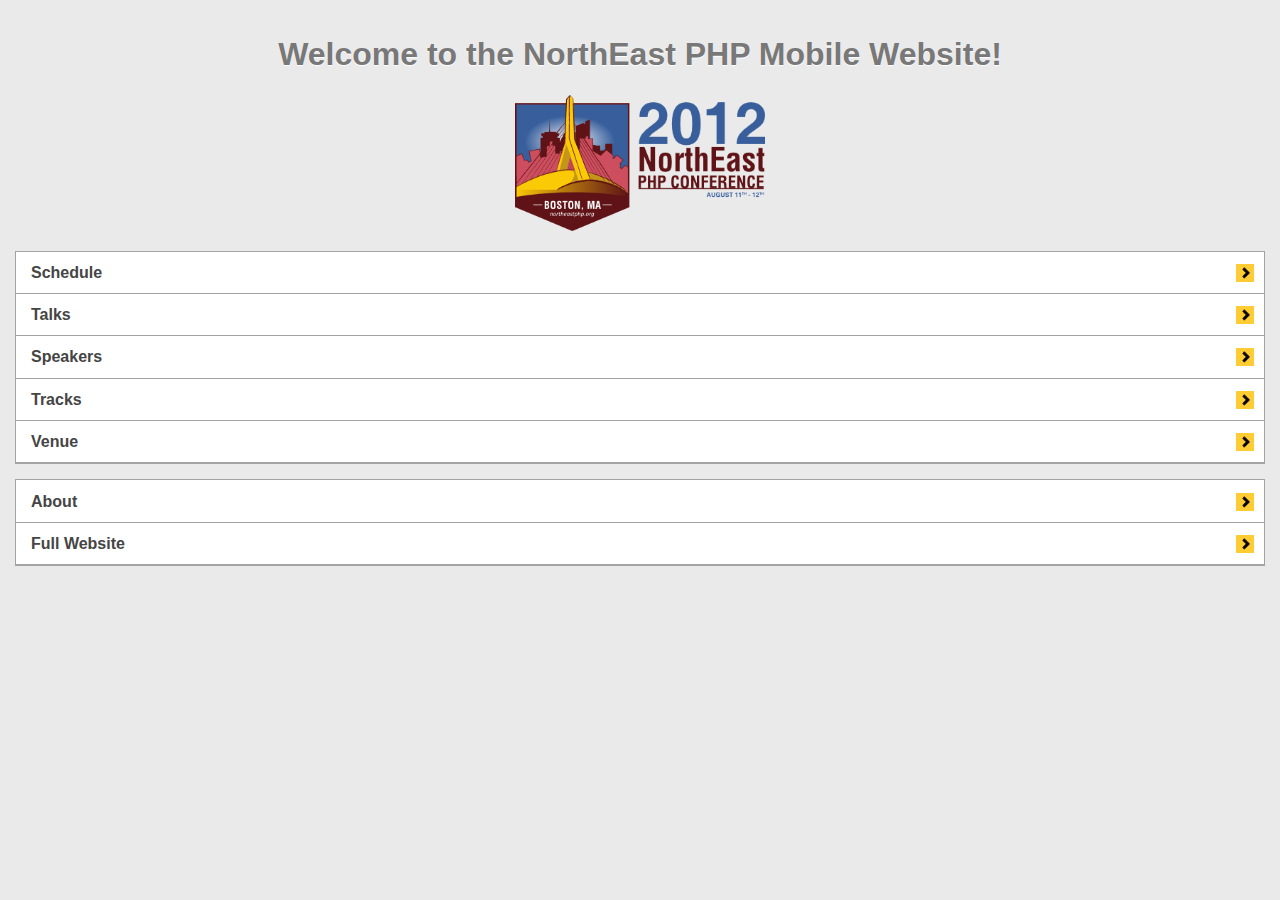
<file: index.html>
<!DOCTYPE html>
<html>
	<head>
		<title>NorthEast PHP Conference</title>

		<meta charset="UTF-8" />
		<meta name="viewport" content="width=device-width,initial-scale=1" />

		<link rel="stylesheet" href="resources/jquery/jquery-mobile/NorthEast_PHP-Conference-Mobile-Site-v1.min.css" />
		<link rel="stylesheet" href="resources/jquery/jquery-mobile/jquery.mobile.structure-1.1.1.min.css" />
		<link rel="stylesheet" href="style/stylesheets/css/main.css" />

		<script type="text/javascript" src="resources/jquery/jquery.min.js"></script>
		<script type="text/javascript" src="resources/jquery/jquery-mobile/jquery.mobile-1.1.1.min.js"></script>
		<script type="text/javascript" src="scripts/JavaScript/main.min.js"></script>
	</head>
	<body>
		<div data-role="page" data-title="NorthEast PHP Conference: Home" data-theme="a">
			<div data-role="content" style="text-align: center;">
				<h1>Welcome to the NorthEast PHP Mobile Website!</h1>
				<img src="style/images/NorthEast_PHP-logo.png" style="width: 100%; max-width: 250px;" />
				<ul data-mini="true" data-inset="true" data-role="listview">
					<li>
						<a href="schedule.html" data-ajax="false">Schedule</a>
					</li>
					<li>
						<a href="talks.html" data-ajax="false">Talks</a>
					</li>
					<li>
						<a href="speakers.html" data-ajax="false">Speakers</a>
					</li>
					<li>
						<a href="tracks.html" data-ajax="false">Tracks</a>
					</li>
					<li>
						<a href="venue.html" data-ajax="false">Venue</a>
					</li>
				</ul>
				<ul data-mini="true" data-inset="true" data-role="listview">
					<li>
						<a href="about.html" data-ajax="false">About</a>
					</li>
					<li>
						<a href="//northeastphp.org" data-ajax="false">Full Website</a>
					</li>
				</ul>
			</div>
		</div>
	</body>
</html>
</file>
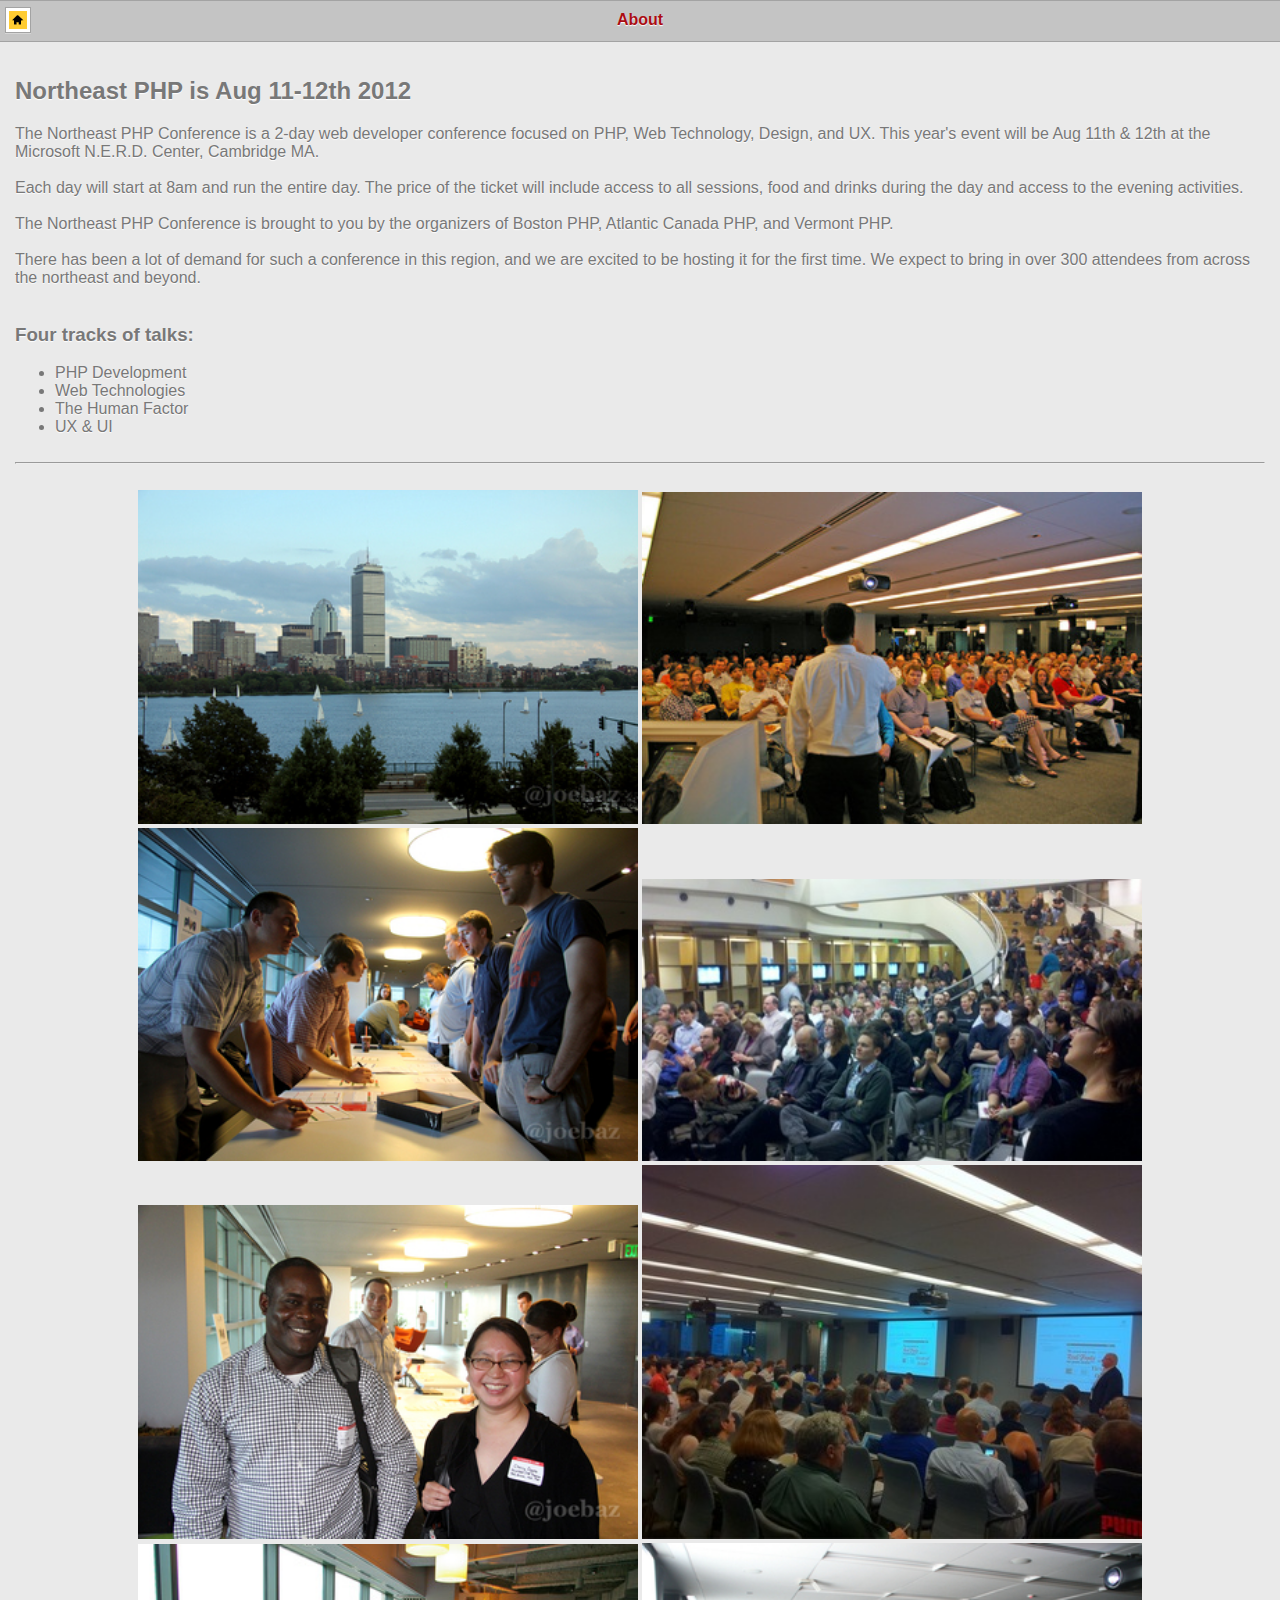
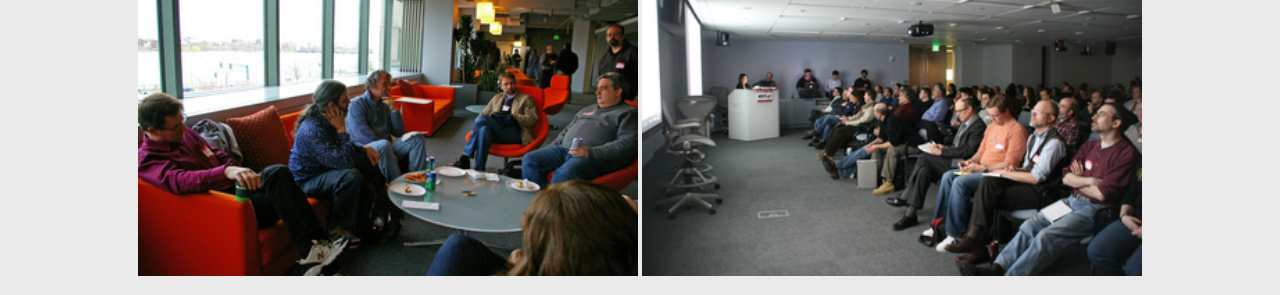
<file: about.html>
<!DOCTYPE html>
<html xmlns="http://www.w3.org/1999/html">
	<head>
		<title>NorthEast PHP Conference</title>

		<meta charset="UTF-8" />
		<meta name="viewport" content="width=device-width,initial-scale=1" />

		<link rel="stylesheet" href="resources/jquery/jquery-mobile/NorthEast_PHP-Conference-Mobile-Site-v1.min.css" />
		<link rel="stylesheet" href="resources/jquery/jquery-mobile/jquery.mobile.structure-1.1.1.min.css" />
		<link rel="stylesheet" href="style/stylesheets/css/main.css" />

		<script type="text/javascript" src="resources/jquery/jquery.min.js"></script>
		<script type="text/javascript" src="resources/jquery/jquery-mobile/jquery.mobile-1.1.1.min.js"></script>
		<script type="text/javascript" src="scripts/JavaScript/main.min.js"></script>
	</head>
	<body>
		<div data-role="page" data-title="NorthEast PHP Conference: About" data-theme="a">
			<div data-role="header" data-position="fixed">
				<a data-icon="home" data-iconpos="notext" data-corners="false" data-ajax="false" href="index.html">Home</a>
				<h1>About</h1>
			</div>
			<div data-role="content" id="about-jqm-page-content">
				<h2>Northeast PHP is Aug 11-12th 2012</h2>
				<p>The Northeast PHP Conference is a 2-day web developer conference focused on PHP, Web Technology, Design, and UX. This year's event will be Aug 11th &amp; 12th at the Microsoft N.E.R.D. Center, Cambridge MA.</p>
				<br />
				<p>Each day will start at 8am and run the entire day. The price of the ticket will include access to all sessions, food and drinks during the day and access to the evening activities.</p>
				<br />
				<p>The Northeast PHP Conference is brought to you by the organizers of Boston PHP, Atlantic Canada PHP, and Vermont PHP.</p>
				<br />
				<p>There has been a lot of demand for such a conference in this region, and we are excited to be hosting it for the first time. We expect to bring in over 300 attendees from across the northeast and beyond.</p>
				<br />
				<h3>Four tracks of talks:</h3>
				<ul>
					<li>PHP Development</li>
					<li>Web Technologies</li>
					<li>The Human Factor</li>
					<li>UX &amp; UI</li>
				</ul>
				<br />
				<hr />
				<br />
				<div id="about-images" style="text-align: center;">
					<img src="style/images/events/event_47367281.jpeg" alt="View from NERD Center." style="width: 100%; max-width: 500px;" />
					<img src="style/images/events/event_107374702.jpeg" alt="1st floor meeting space." style="width: 100%; max-width: 500px;" />
					<img src="style/images/events/event_47366741.jpeg" alt="Registration desk." style="width: 100%; max-width: 500px;" />
					<img src="style/images/events/event_115097422.jpeg" alt="10th floor meeting space." style="width: 100%; max-width: 500px;" />
					<img src="style/images/events/event_47368421.jpeg" alt="Job Fair attendees." style="width: 100%; max-width: 500px;" />
					<img src="style/images/events/event_39906661.jpeg" alt="1st floor meeting space." style="width: 100%; max-width: 500px;" />
					<img src="style/images/events/event_23033362.jpeg" alt="Lounge area." style="width: 100%; max-width: 500px;" />
					<img src="style/images/events/event_21649443.jpeg" alt="1st floor meeting space." style="width: 100%; max-width: 500px;" />
				</div>
			</div>
		</div>
	</body>
</html>
</file>
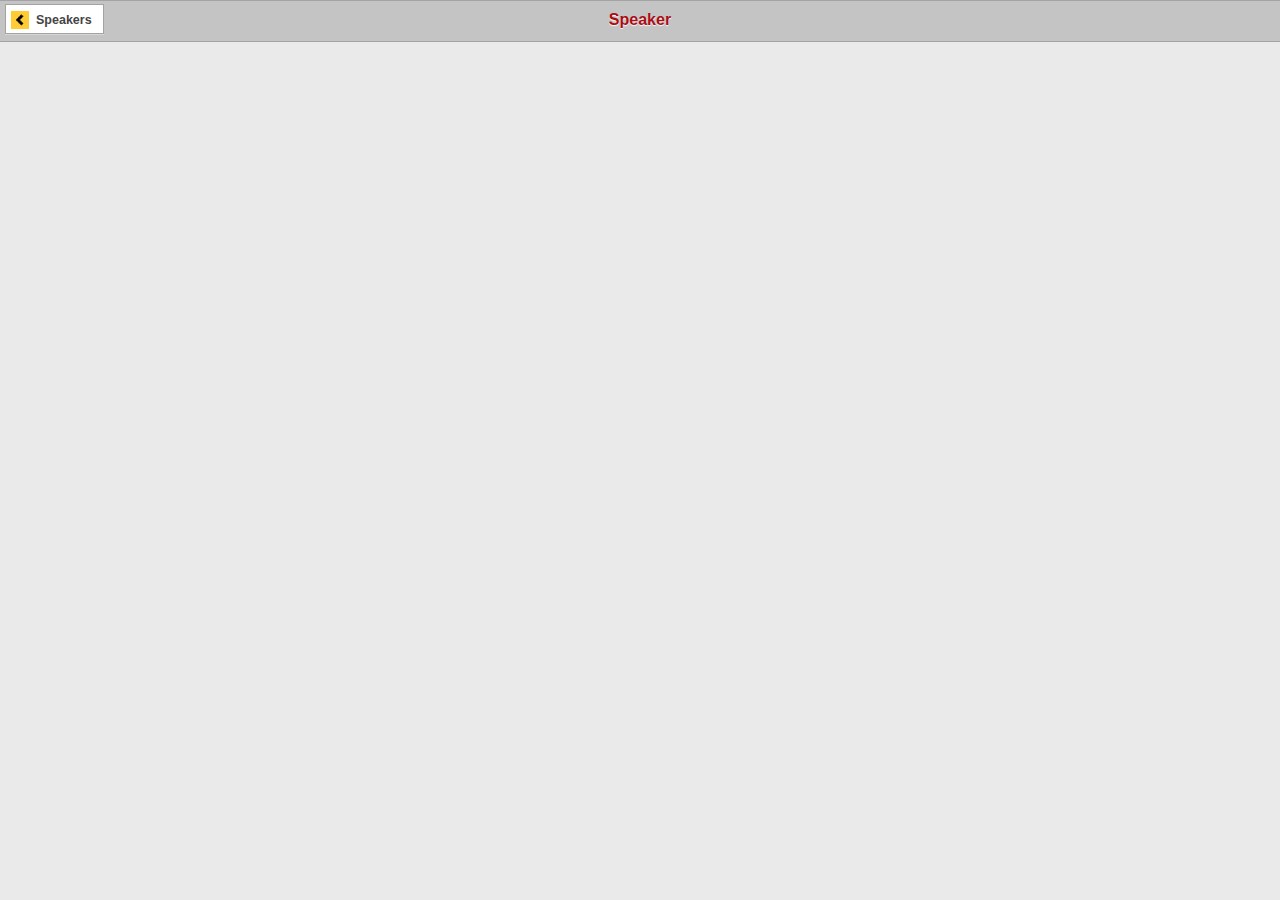
<file: speaker-details.html>
<!DOCTYPE html>
<html>
	<head>
		<title>NorthEast PHP Conference</title>

		<meta charset="UTF-8" />
		<meta name="viewport" content="width=device-width,initial-scale=1" />

		<link rel="stylesheet" href="resources/jquery/jquery-mobile/NorthEast_PHP-Conference-Mobile-Site-v1.min.css" />
		<link rel="stylesheet" href="resources/jquery/jquery-mobile/jquery.mobile.structure-1.1.1.min.css" />
		<link rel="stylesheet" href="style/stylesheets/css/main.css" />

		<script type="text/javascript" src="resources/jquery/jquery.min.js"></script>
		<script type="text/javascript" src="resources/jquery/jquery-mobile/jquery.mobile-1.1.1.min.js"></script>
		<script type="text/javascript" src="scripts/JavaScript/main.min.js"></script>
	</head>
	<body>
		<div data-role="page" data-title="NorthEast PHP Conference: Speaker Details" data-theme="a" id="speaker-details-jqm-page">
			<div data-role="header" data-position="fixed">
				<a data-icon="arrow-l" data-corners="false" data-ajax="false" href="speakers.html">Speakers</a>
				<h1>Speaker</h1>
			</div>
			<div data-role="content"></div>
		</div>
		<script type="text/javascript">
			$(document).on('pageinit', function () {
				API.setupSpeakerDetails();
			});
		</script>
	</body>
</html>
</file>
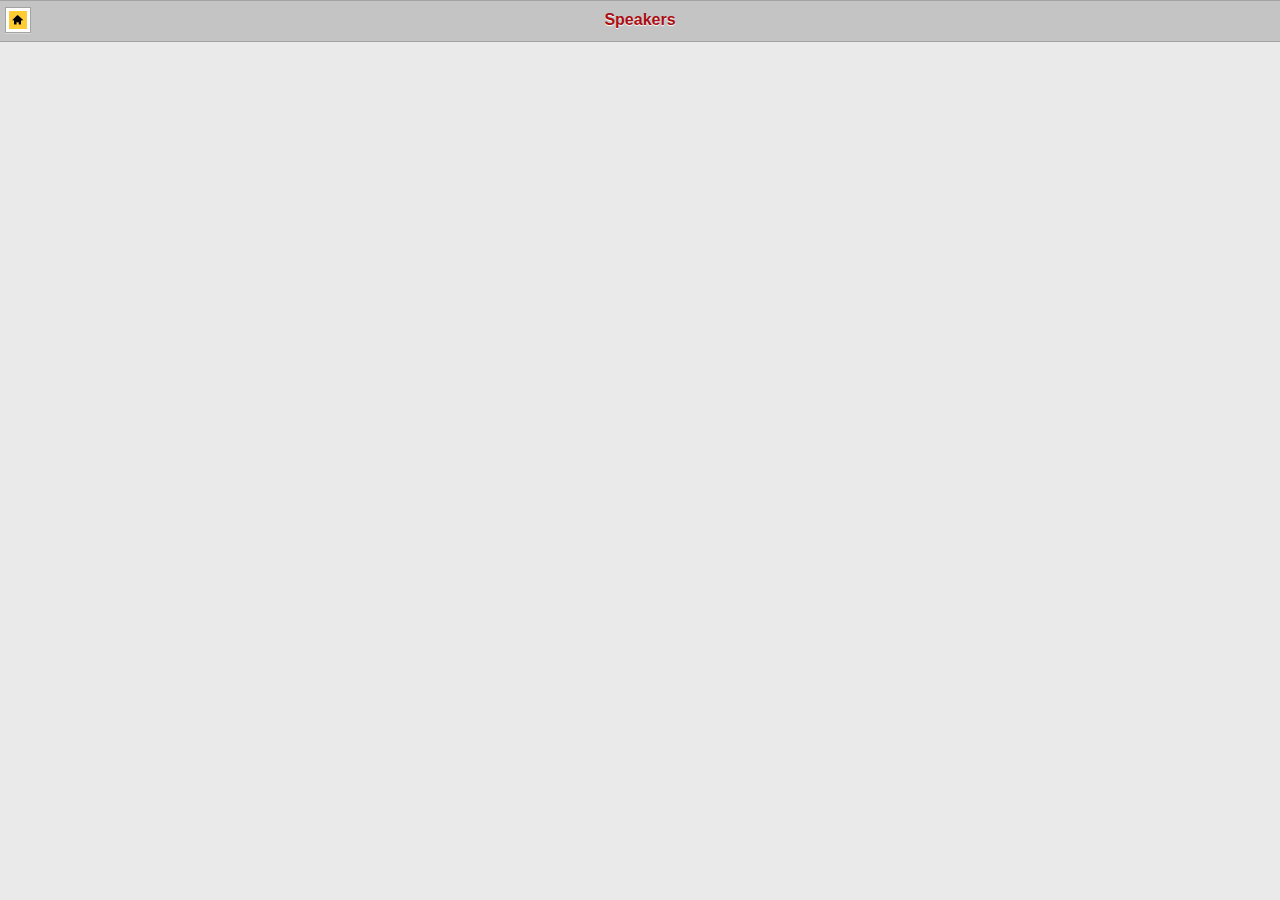
<file: speakers.html>
<!DOCTYPE html>
<html>
	<head>
		<title>NorthEast PHP Conference</title>

		<meta charset="UTF-8" />
		<meta name="viewport" content="width=device-width,initial-scale=1" />

		<link rel="stylesheet" href="resources/jquery/jquery-mobile/NorthEast_PHP-Conference-Mobile-Site-v1.min.css" />
		<link rel="stylesheet" href="resources/jquery/jquery-mobile/jquery.mobile.structure-1.1.1.min.css" />
		<link rel="stylesheet" href="style/stylesheets/css/main.css" />

		<script type="text/javascript" src="resources/jquery/jquery.min.js"></script>
		<script type="text/javascript" src="resources/jquery/jquery-mobile/jquery.mobile-1.1.1.min.js"></script>
		<script type="text/javascript" src="scripts/JavaScript/main.min.js"></script>
	</head>
	<body>
		<div data-role="page" data-title="NorthEast PHP Conference: Speakers" data-theme="a">
			<div data-role="header" data-position="fixed">
				<a data-icon="home" data-iconpos="notext" data-corners="false" data-ajax="false" href="index.html">Home</a>
				<h1>Speakers</h1>
			</div>
			<div data-role="content">
				<ul data-mini="true" data-inset="true" data-role="listview" id="speakers-list"></ul>
			</div>
		</div>
		<script type="text/javascript">
			$(document).on('pageinit', function () {
				API.setupSpeakers();
			});
		</script>
	</body>
</html>
</file>
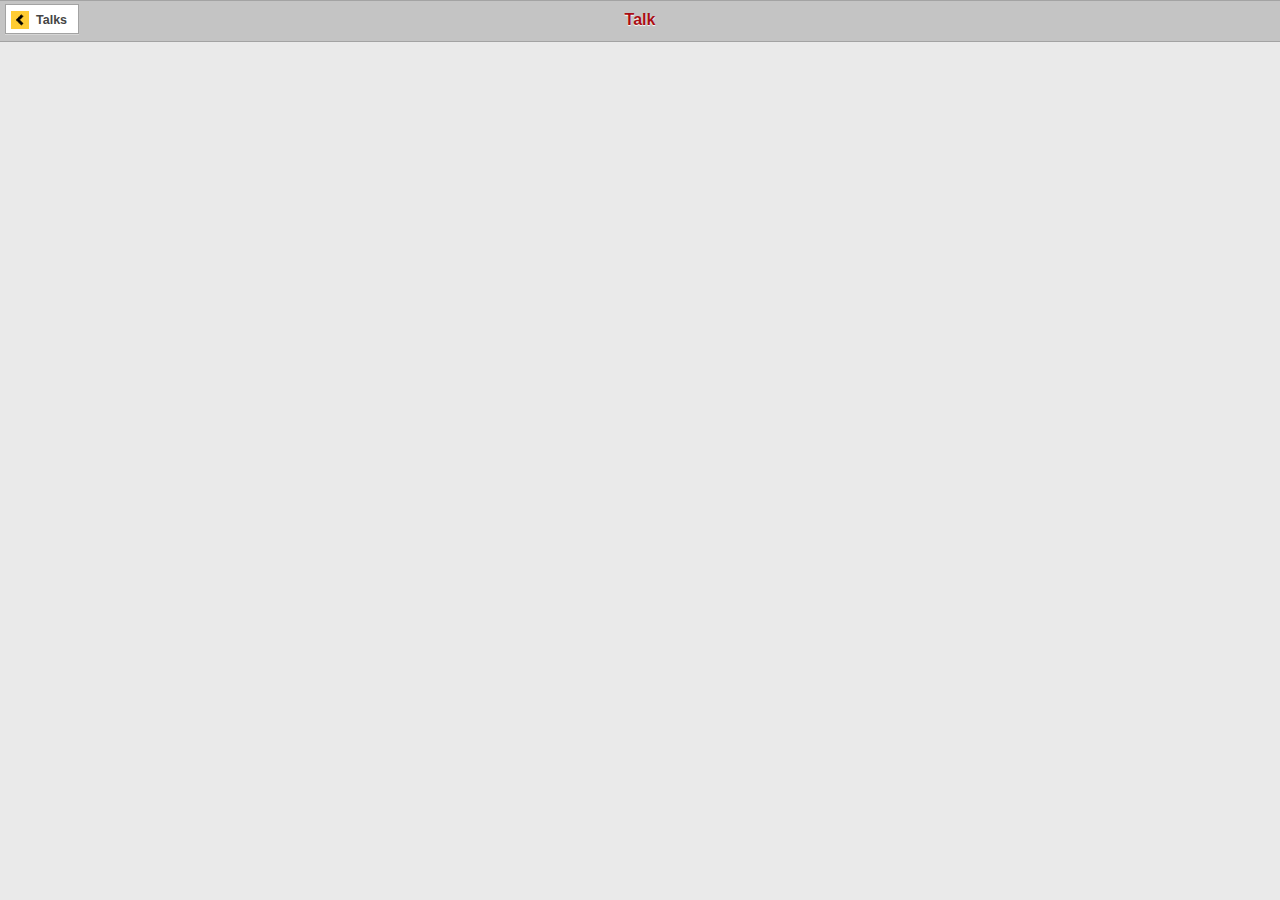
<file: talk-details.html>
<!DOCTYPE html>
<html>
	<head>
		<title>NorthEast PHP Conference</title>

		<meta charset="UTF-8" />
		<meta name="viewport" content="width=device-width,initial-scale=1" />

		<link rel="stylesheet" href="resources/jquery/jquery-mobile/NorthEast_PHP-Conference-Mobile-Site-v1.min.css" />
		<link rel="stylesheet" href="resources/jquery/jquery-mobile/jquery.mobile.structure-1.1.1.min.css" />
		<link rel="stylesheet" href="style/stylesheets/css/main.css" />

		<script type="text/javascript" src="resources/jquery/jquery.min.js"></script>
		<script type="text/javascript" src="resources/jquery/jquery-mobile/jquery.mobile-1.1.1.min.js"></script>
		<script type="text/javascript" src="resources/moment.min.js"></script>
		<script type="text/javascript" src="scripts/JavaScript/main.min.js"></script>
	</head>
	<body>
		<div data-role="page" data-title="NorthEast PHP Conference: Talk Details" data-theme="a" id="talk-details-jqm-page">
			<div data-role="header" data-position="fixed">
				<a data-icon="arrow-l" data-corners="false" data-ajax="false" href="talks.html">Talks</a>
				<h1>Talk</h1>
			</div>
			<div data-role="content"></div>
		</div>
		<script type="text/javascript">
			$(document).on('pageinit', function () {
				API.setupTalkDetails();
			});
		</script>
	</body>
</html>
</file>
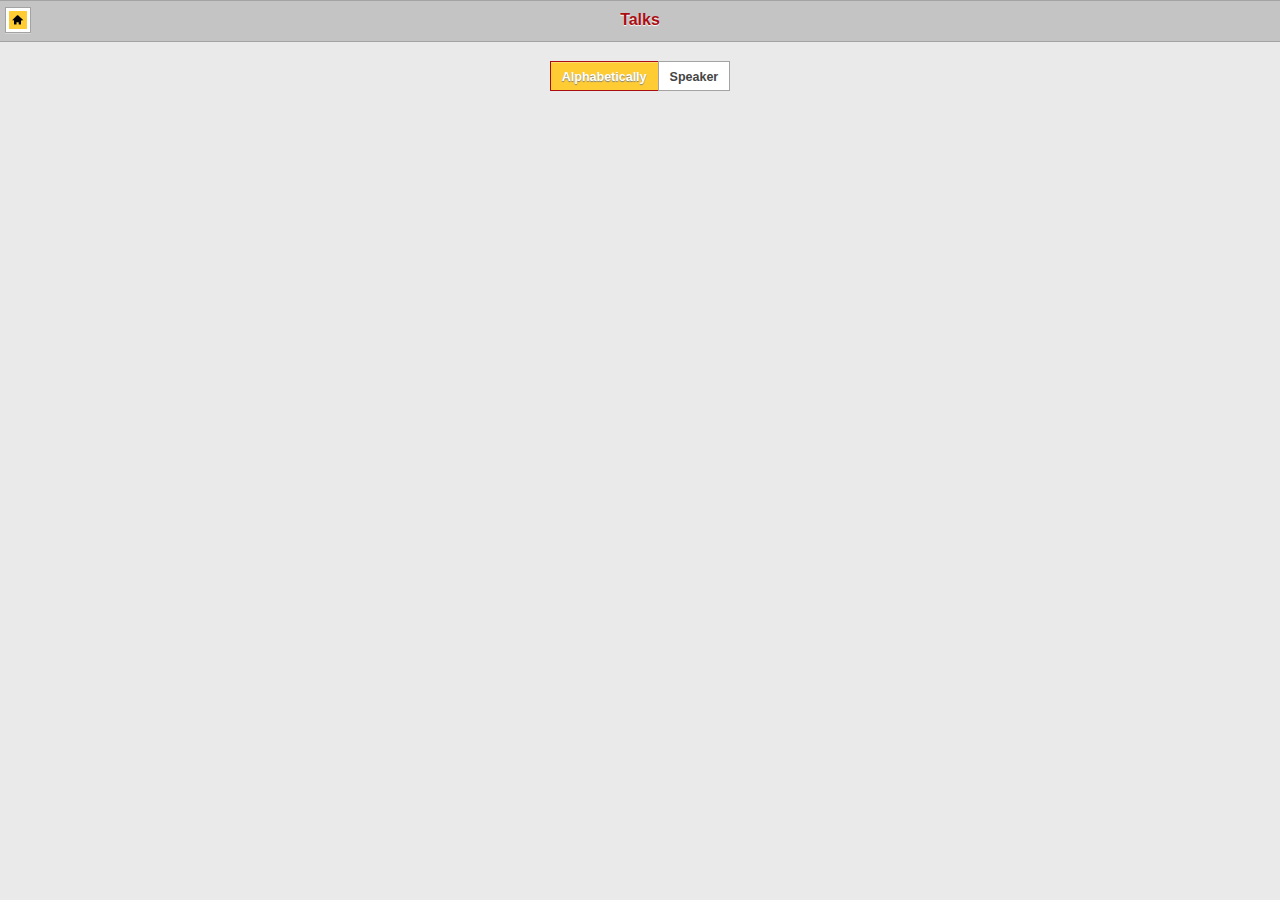
<file: talks.html>
<!DOCTYPE html>
<html>
	<head>
		<title>NorthEast PHP Conference</title>

		<meta charset="UTF-8" />
		<meta name="viewport" content="width=device-width,initial-scale=1" />

		<link rel="stylesheet" href="resources/jquery/jquery-mobile/NorthEast_PHP-Conference-Mobile-Site-v1.min.css" />
		<link rel="stylesheet" href="resources/jquery/jquery-mobile/jquery.mobile.structure-1.1.1.min.css" />
		<link rel="stylesheet" href="style/stylesheets/css/main.css" />

		<script type="text/javascript" src="resources/jquery/jquery.min.js"></script>
		<script type="text/javascript" src="resources/jquery/jquery-mobile/jquery.mobile-1.1.1.min.js"></script>
		<script type="text/javascript" src="scripts/JavaScript/main.min.js"></script>
	</head>
	<body>
		<div data-role="page" data-title="NorthEast PHP Conference: Talks" data-theme="a">
			<div data-role="header" data-position="fixed">
				<a data-icon="home" data-iconpos="notext" data-corners="false" data-ajax="false" href="index.html">Home</a>
				<h1>Talks</h1>
			</div>
			<div data-role="content">
				<div style="text-align: center;">
					<fieldset data-role="controlgroup" data-type="horizontal" data-mini="true" style="display: inline;">
						<input type="radio" name="sort-talks-list" id="sort-talks-list-alphabetically" value="a" checked />
						<label for="sort-talks-list-alphabetically">Alphabetically</label>
						<input type="radio" name="sort-talks-list" id="sort-talks-list-speaker" value="s" />
						<label for="sort-talks-list-speaker">Speaker</label>
					</fieldset>
				</div>
				<ul data-mini="true" data-inset="true" data-role="listview" id="talks-list"></ul>
			</div>
		</div>
		<script type="text/javascript">
			$(document).on('pageinit', function () {
				API.setupTalks();
			});
			$('input:radio[name="sort-talks-list"]').on('click', function () {
				API.setupTalks($(this).val());
			});
		</script>
	</body>
</html>
</file>
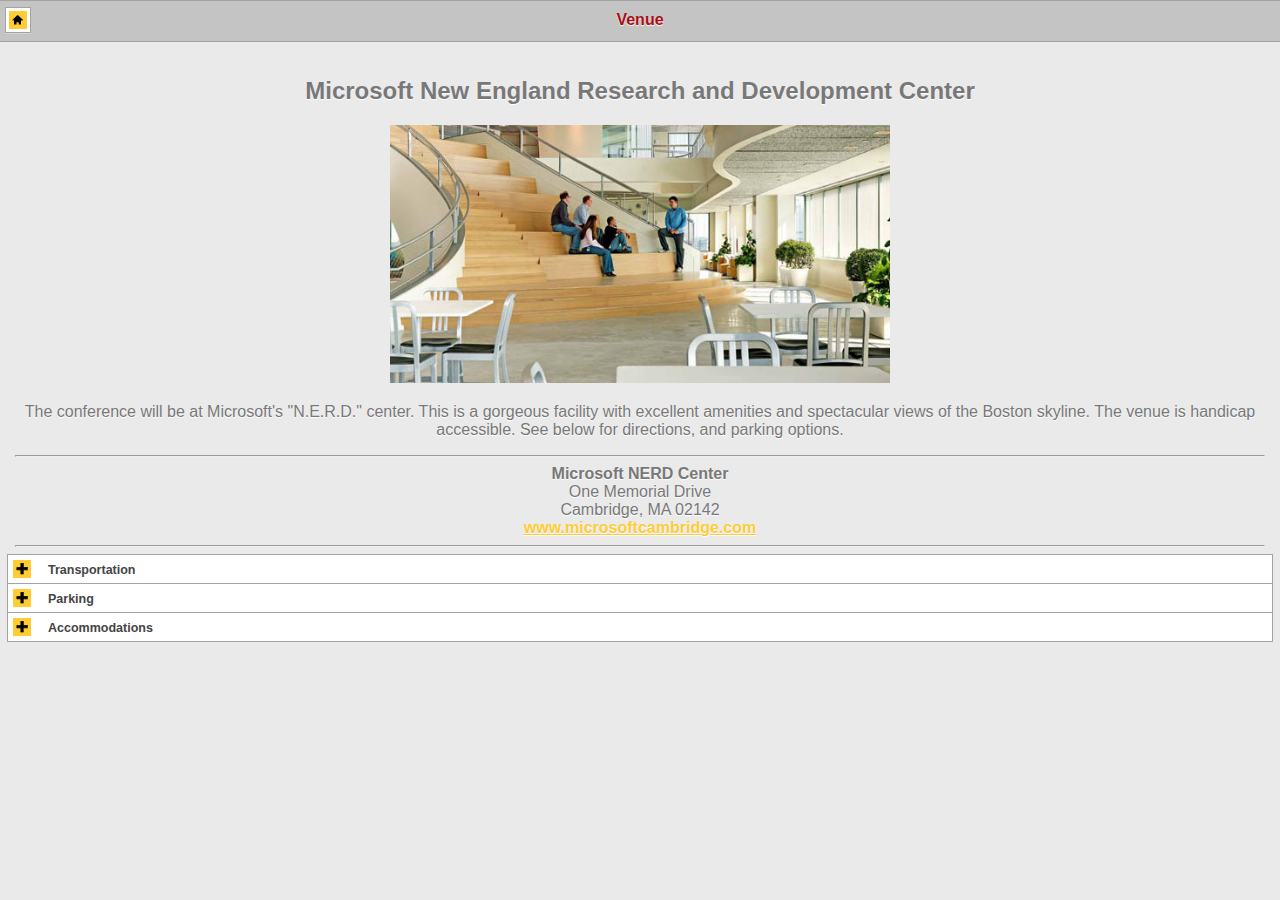
<file: venue.html>
<!DOCTYPE html>
<html xmlns="http://www.w3.org/1999/html">
	<head>
		<title>NorthEast PHP Conference</title>

		<meta charset="UTF-8" />
		<meta name="viewport" content="width=device-width,initial-scale=1" />

		<link rel="stylesheet" href="resources/jquery/jquery-mobile/NorthEast_PHP-Conference-Mobile-Site-v1.min.css" />
		<link rel="stylesheet" href="resources/jquery/jquery-mobile/jquery.mobile.structure-1.1.1.min.css" />
		<link rel="stylesheet" href="style/stylesheets/css/main.css" />

		<script type="text/javascript" src="resources/jquery/jquery.min.js"></script>
		<script type="text/javascript" src="resources/jquery/jquery-mobile/jquery.mobile-1.1.1.min.js"></script>
		<script type="text/javascript" src="scripts/JavaScript/main.min.js"></script>
	</head>
	<body>
		<div data-role="page" data-title="NorthEast PHP Conference: Venue" data-theme="a">
			<div data-role="header" data-position="fixed">
				<a data-icon="home" data-iconpos="notext" data-corners="false" data-ajax="false" href="index.html">Home</a>
				<h1>Venue</h1>
			</div>
			<div data-role="content">
				<div style="text-align: center;">
					<h2>Microsoft New England Research and Development Center</h2>
					<img src="style/images/Microsoft-NERD.jpg" style="width: 100%; max-width: 500px;" />
					<p>The conference will be at Microsoft's &quot;N.E.R.D.&quot; center. This is a gorgeous facility with excellent amenities and spectacular views of the Boston skyline. The venue is handicap accessible. See below for directions, and parking options.</p>
					<hr />
					<p class="html-strong" style="margin: 0;">Microsoft NERD Center</p>
					<p style="margin: 0;">One Memorial Drive</p>
					<p style="margin: 0;">Cambridge, MA 02142</p>
					<p style="margin: 0;">
						<a href="//www.microsoftcambridge.com" data-ajax="false">www.microsoftcambridge.com</a>
					</p>
				</div>
				<hr />
				<div id="venue-info" data-role="collapsible-set" data-theme="a" data-content-theme="a" data-mini="true">
					<div data-role="collapsible">
						<h3>Transportation</h3>
						<p class="html-strong">Public Transportation</p>
						<p>The venue is approximately a 5 minute walk from the Red Line Kendall/MIT stop.</p>
						<ol>
							<li>On the T, take the Red Line to the Kendall/MIT stop.</li>
							<li>Walk straight up Main Street toward the Longfellow Bridge (past the Post Office, Bank of America).</li>
							<li>You will see the Parking Garage on your right, Take a right and you can enter the building from the side.</li>
						</ol>
						<br />
						<p class="html-strong">From RT-28 S/Storrow Drive</p>
						<p>Take the RT-3 N ramp (on left) to Kendall Sq./Gov't Center. Keep right at the fork; follow signs for Cambridge/Memorial Dr. Turn right at Cambridge St/RT-3 N. Continue to follow RT-3 N, crossing the Longfellow Bridge into Cambridge. Immediately after crossing the bridge, make a sharp right onto the RT-3 N ramp. Turn right for RT-3 N. Proceed under bridge. Take the ramp right (towards Boston/Gov't Center). Immediately take the left fork for Memorial Drive. Immediately take the next right into the entrance to One Memorial Drive.</p>
						<br />
						<p class="html-strong">From Points North</p>
						<p>Take I-93 South, follow signs for RT-28 S/RT-3 N/Storrow Dr and merge onto RT-28 S/RT-3 N/Storrow Dr. Follow directions from Storrow Drive (above).</p>
						<br />
						<p class="html-strong">From Points South</p>
						<p>Take I-93 N to exit 26 toward Storrow Drive. Merge onto RT-28 S/Storrow Drive. Follow directions from RT-28 S/Storrow Drive (above).</p>
						<br />
						<p class="html-strong">From Points West</p>
						<p>I-90 E to (Left) Exit #18/Brighton/Cambridge onto Cambridge St toward Cambridge/Somerville, continue on River St. Turn right on Memorial Dr, continue on Memorial Dr. Watch for sign for Kendall Square; Turn left towards Kendall Square onto Wadsworth St. Follow Wadsworth Street as it veers to the right. Turn right on Main St, go about two blocks, and then make a sharp right turn on Memorial Dr, just before the bridge. One Memorial Drive is on the right.</p>
						<br />
						<p class="html-strong">From Logan Airport</p>
						<p>Leaving the airport follow the signs to the Sumner Tunnel. Entering the tunnel keep in the right lane. At the end of the tunnel, keeping in the right lane, start down an incline and bear to the right immediately at the sign for Storrow Drive.</p>
					</div>
					<div data-role="collapsible">
						<h3>Parking</h3>
						<p>Parking is available at the Microsoft NERD Center 24hr parking garage for $10 each day. You can leave your car there and pick it up at later at night.</p>
						<p>You can also find parking at nearby parking lots. You can also park outside of the city at MBTA stops and take public transportation.</p>
						<p>Metered street parking is not recommended. You are only allowed to park up to the <a href="http://www2.cambridgema.gov/traffic/parkingmeters.cfm" data-ajax="false">maximum time</a> that is posted, whether or not you deposit additional money.</p>
						<br />
						<p class="html-strong">City Municipal Parking information can be found at:</p>
						<ul>
							<li><a href="http://www2.cambridgema.gov/traffic/OffStreetParking.cfm" data-ajax="false">Off Street Parking</a></li>
							<li><a href="http://www2.cambridgema.gov/CityOfCambridge_Content/documents/ParkingMap.pdf" data-ajax="false">Parking Map</a></li>
						</ul>
					</div>
					<div data-role="collapsible">
						<h3>Accommodations</h3>
						<p class="html-strong">Boston Marriott Cambridge</p>
						<p>2 Cambridge Center, 50 Broadway</p>
						<p>Cambridge, MA 02142</p>
						<p><a href="http://www.marriott.com/hotels/travel/boscb-boston-marriott-camb" data-ajax="false">www.marriott.com</a></p>
						<p>617-494-6600</p>
						<br />
						<p class="html-strong">Hotel Marlowe</p>
						<p>25 Edwin H. Land Boulevard</p>
						<p>Cambridge, MA 02141</p>
						<p><a href="http://www.hotelmarlowe.com" data-ajax="false">www.hotelmarlowe.com</a></p>
						<p>617-868-8000</p>
						<br />
						<p class="html-strong">Residence Inn Cambridge</p>
						<p>6 Cambridge Center</p>
						<p>Cambridge, MA 02142</p>
						<p><a href="http://www.marriott.com/hotels/travel/BOSCM-Residence-Inn-Boston-Cambridge" data-ajax="false">www.marriott.com</a></p>
						<br />
						<p class="html-strong">The Kendall Hotel</p>
						<p>350 Main Street</p>
						<p>Cambridge, MA 02142</p>
						<p><a href="http://the-kendall-hotel.rooms0.com" data-ajax="false">the-kendall-hotel.rooms0.com</a></p>
						<br />
						<p class="html-strong">Hyatt Regency Cambridge</p>
						<p>575 Memorial Drive</p>
						<p>Cambridge, MA 02139-4896</p>
						<p><a href="http://cambridge.hyatt.com/hyatt/hotels-cambridge/index.jsp?null" data-ajax="false">cambridge.hyatt.com</a></p>
					</div>
				</div>
			</div>
		</div>
	</body>
</html>
</file>
<file: style/stylesheets/css/main.css>
*
{
	border-radius: 0 !important;
	-webkit-border-radius: 0 !important;
	-moz-border-radius: 0 !important;
	-o-border-radius: 0 !important;
	-ms-border-radius: 0 !important;
	-khtml-border-radius: 0 !important;
}

#talk-details-jqm-page p,
h2.talk-details-jqm-page-h2,
h2.speaker-details-jqm-page-h2,
div#about-jqm-page-content p,
div#about-jqm-page-content ul,
div#venue-info > div p,
div#venue-info > div ol,
div#venue-info > div ul
{
	margin: 0;
}

ul#talks-list p,
ul#speakers-list p,
ul#speaker-talks-list p
{
	text-overflow: ellipsis;
	overflow: visible;
	white-space: normal;

}

.html-strong
{
	font-weight: bold;
}

.html-italic
{
	font-style: italic;
}
</file>
<file: resources/jquery/jquery-mobile/NorthEast_PHP-Conference-Mobile-Site-v1.min.css>
/*
* jQuery Mobile Framework 1.1.1 1981b3f5ec22675ae47df8f0bdf9622e7780e90e
* http://jquerymobile.com
*
* Copyright 2012 jQuery Foundation and other contributors
* Dual licensed under the MIT or GPL Version 2 licenses.
* http://jquery.org/license
*
*/.ui-bar-a{border:1px solid #a3a3a3 ;background:#c4c4c4 ;color:#aa0d13 ;font-weight:bold;text-shadow:0  1px  1px  #fff ;background-image:-webkit-gradient(linear,left top,left bottom,from( #c4c4c4 ),to( #c4c4c4 )); background-image:-webkit-linear-gradient( #c4c4c4,#c4c4c4 ); background-image:   -moz-linear-gradient( #c4c4c4,#c4c4c4 ); background-image:    -ms-linear-gradient( #c4c4c4,#c4c4c4 ); background-image:     -o-linear-gradient( #c4c4c4,#c4c4c4 ); background-image:        linear-gradient( #c4c4c4,#c4c4c4 );}.ui-bar-a .ui-link-inherit{color:#aa0d13 ;}.ui-bar-a a.ui-link{color:#7cc4e7 ;font-weight:bold;}.ui-bar-a a.ui-link:visited{   color:#2489CE ;}.ui-bar-a a.ui-link:hover{color:#2489CE ;}.ui-bar-a a.ui-link:active{color:#2489CE ;}.ui-bar-a,.ui-bar-a input,.ui-bar-a select,.ui-bar-a textarea,.ui-bar-a button{ font-family:Helvetica,Arial,sans-serif ;}.ui-body-a,.ui-overlay-a{border:1px solid #a3a3a3 ;color:#787878 ;text-shadow:0  1px  1px  #fff ;background:#eaeaea ;background-image:-webkit-gradient(linear,left top,left bottom,from( #eaeaea ),to( #eaeaea )); background-image:-webkit-linear-gradient( #eaeaea,#eaeaea ); background-image:   -moz-linear-gradient( #eaeaea,#eaeaea ); background-image:    -ms-linear-gradient( #eaeaea,#eaeaea ); background-image:     -o-linear-gradient( #eaeaea,#eaeaea ); background-image:        linear-gradient( #eaeaea,#eaeaea );}.ui-overlay-a{background-image:none;border-width:0;}.ui-body-a,.ui-body-a input,.ui-body-a select,.ui-body-a textarea,.ui-body-a button{ font-family:Helvetica,Arial,sans-serif ;}.ui-body-a .ui-link-inherit{color:#787878 ;}.ui-body-a .ui-link{color:#ffcc33 ;font-weight:bold;}.ui-body-a .ui-link:visited{   color:#2489CE ;}.ui-body-a .ui-link:hover{color:#2489CE ;}.ui-body-a .ui-link:active{color:#2489CE ;}.ui-btn-up-a{border:1px solid #a3a3a3 ;background:#ffffff ;font-weight:bold;color:#454545 ;text-shadow:0  1px  1px  #ffffff ;background-image:-webkit-gradient(linear,left top,left bottom,from( #ffffff ),to( #ffffff )); background-image:-webkit-linear-gradient( #ffffff,#ffffff ); background-image:   -moz-linear-gradient( #ffffff,#ffffff ); background-image:    -ms-linear-gradient( #ffffff,#ffffff ); background-image:     -o-linear-gradient( #ffffff,#ffffff ); background-image:        linear-gradient( #ffffff,#ffffff );}.ui-btn-up-a:visited,.ui-btn-up-a a.ui-link-inherit{color:#454545 ;}.ui-btn-hover-a{border:1px solid #fff ;background:#a3a3a3 ;font-weight:bold;color:#eee ;text-shadow:0  1px  1px  #a3a3a3 ;background-image:-webkit-gradient(linear,left top,left bottom,from( #a3a3a3 ),to( #a3a3a3 )); background-image:-webkit-linear-gradient( #a3a3a3,#a3a3a3 ); background-image:   -moz-linear-gradient( #a3a3a3,#a3a3a3 ); background-image:    -ms-linear-gradient( #a3a3a3,#a3a3a3 ); background-image:     -o-linear-gradient( #a3a3a3,#a3a3a3 ); background-image:        linear-gradient( #a3a3a3,#a3a3a3 );}.ui-btn-hover-a:visited,.ui-btn-hover-a:hover,.ui-btn-hover-a a.ui-link-inherit{color:#eee ;}.ui-btn-down-a{border:1px solid #fff ;background:#a3a3a3 ;font-weight:bold;color:#eee ;text-shadow:0  1px  1px  #a3a3a3 ;background-image:-webkit-gradient(linear,left top,left bottom,from( #a3a3a3 ),to( #a3a3a3 )); background-image:-webkit-linear-gradient( #a3a3a3,#a3a3a3 ); background-image:   -moz-linear-gradient( #a3a3a3,#a3a3a3 ); background-image:    -ms-linear-gradient( #a3a3a3,#a3a3a3 ); background-image:     -o-linear-gradient( #a3a3a3,#a3a3a3 ); background-image:        linear-gradient( #a3a3a3,#a3a3a3 );}.ui-btn-down-a:visited,.ui-btn-down-a:hover,.ui-btn-down-a a.ui-link-inherit{color:#eee ;}.ui-btn-up-a,.ui-btn-hover-a,.ui-btn-down-a{ font-family:Helvetica,Arial,sans-serif ;text-decoration:none;}a.ui-link-inherit{text-decoration:none !important;}.ui-btn-active{border:1px solid #aa0d13 ;background:#ffcc33 ;font-weight:bold;color:#fff ;cursor:pointer;text-shadow:0  1px  1px  #808080 ;text-decoration:none;background-image:-webkit-gradient(linear,left top,left bottom,from( #ffcc33 ),to( #ffcc33 )); background-image:-webkit-linear-gradient( #ffcc33,#ffcc33 ); background-image:   -moz-linear-gradient( #ffcc33,#ffcc33 ); background-image:    -ms-linear-gradient( #ffcc33,#ffcc33 ); background-image:     -o-linear-gradient( #ffcc33,#ffcc33 ); background-image:        linear-gradient( #ffcc33,#ffcc33 );  font-family:Helvetica,Arial,sans-serif ;}.ui-btn-active:visited,.ui-btn-active:hover,.ui-btn-active a.ui-link-inherit{color:#fff ;}.ui-btn-inner{border-top:1px solid #fff;border-color:rgba(255,255,255,.3);}.ui-corner-tl{-moz-border-radius-topleft:0em ;-webkit-border-top-left-radius:0em ;border-top-left-radius:0em ;}.ui-corner-tr{-moz-border-radius-topright:0em ;-webkit-border-top-right-radius:0em ;border-top-right-radius:0em ;}.ui-corner-bl{-moz-border-radius-bottomleft:0em ;-webkit-border-bottom-left-radius:0em ;border-bottom-left-radius:0em ;}.ui-corner-br{-moz-border-radius-bottomright:0em ;-webkit-border-bottom-right-radius:0em ;border-bottom-right-radius:0em ;}.ui-corner-top{-moz-border-radius-topleft:0em ;-webkit-border-top-left-radius:0em ;border-top-left-radius:0em ;-moz-border-radius-topright:0em ;-webkit-border-top-right-radius:0em ;border-top-right-radius:0em ;}.ui-corner-bottom{-moz-border-radius-bottomleft:0em ;-webkit-border-bottom-left-radius:0em ;border-bottom-left-radius:0em ;-moz-border-radius-bottomright:0em ;-webkit-border-bottom-right-radius:0em ;border-bottom-right-radius:0em ;}.ui-corner-right{-moz-border-radius-topright:0em ;-webkit-border-top-right-radius:0em ;border-top-right-radius:0em ;-moz-border-radius-bottomright:0em ;-webkit-border-bottom-right-radius:0em ;border-bottom-right-radius:0em ;}.ui-corner-left{-moz-border-radius-topleft:0em ;-webkit-border-top-left-radius:0em ;border-top-left-radius:0em ;-moz-border-radius-bottomleft:0em ;-webkit-border-bottom-left-radius:0em ;border-bottom-left-radius:0em ;}.ui-corner-all{-moz-border-radius:0em ;-webkit-border-radius:0em ;border-radius:0em ;}.ui-corner-none{-moz-border-radius:   0;-webkit-border-radius:   0;border-radius:   0;}.ui-br{border-bottom:rgb(130,130,130);border-bottom:rgba(130,130,130,.3);border-bottom-width:1px;border-bottom-style:solid;}.ui-disabled{opacity:.3;}.ui-disabled,.ui-disabled a{cursor:default !important;pointer-events:none;}.ui-disabled .ui-btn-text{-ms-filter:"progid:DXImageTransform.Microsoft.Alpha(opacity=30)";filter:alpha(opacity=30);zoom:1;}.ui-icon,.ui-icon-searchfield:after{background:#FFFFFF ;background:rgba(255,204,51,1) ;background-image:url(images/icons-18-black.png) ;background-repeat:no-repeat;-moz-border-radius:9px;-webkit-border-radius:9px;border-radius:9px;}.ui-icon-alt{background:#fff;background:rgba(255,255,255,.3);background-image:url(images/icons-18-black.png);background-repeat:no-repeat;}@media only screen and (-webkit-min-device-pixel-ratio:1.5),      only screen and (min--moz-device-pixel-ratio:1.5),      only screen and (min-resolution:240dpi){.ui-icon-plus,.ui-icon-minus,.ui-icon-delete,.ui-icon-arrow-r,.ui-icon-arrow-l,.ui-icon-arrow-u,.ui-icon-arrow-d,.ui-icon-check,.ui-icon-gear,.ui-icon-refresh,.ui-icon-forward,.ui-icon-back,.ui-icon-grid,.ui-icon-star,.ui-icon-alert,.ui-icon-info,.ui-icon-home,.ui-icon-search,.ui-icon-searchfield:after,.ui-icon-checkbox-off,.ui-icon-checkbox-on,.ui-icon-radio-off,.ui-icon-radio-on{background-image:url(images/icons-36-white.png);-moz-background-size:776px 18px;-o-background-size:776px 18px;-webkit-background-size:776px 18px;background-size:776px 18px;}.ui-icon-alt{background-image:url(images/icons-36-black.png);}}.ui-icon-plus{background-position:-0 50%;}.ui-icon-minus{background-position:-36px 50%;}.ui-icon-delete{background-position:-72px 50%;}.ui-icon-arrow-r{background-position:-108px 50%;}.ui-icon-arrow-l{background-position:-144px 50%;}.ui-icon-arrow-u{background-position:-180px 50%;}.ui-icon-arrow-d{background-position:-216px 50%;}.ui-icon-check{background-position:-252px 50%;}.ui-icon-gear{background-position:-288px 50%;}.ui-icon-refresh{background-position:-324px 50%;}.ui-icon-forward{background-position:-360px 50%;}.ui-icon-back{background-position:-396px 50%;}.ui-icon-grid{background-position:-432px 50%;}.ui-icon-star{background-position:-468px 50%;}.ui-icon-alert{background-position:-504px 50%;}.ui-icon-info{background-position:-540px 50%;}.ui-icon-home{background-position:-576px 50%;}.ui-icon-search,.ui-icon-searchfield:after{background-position:-612px 50%;}.ui-icon-checkbox-off{background-position:-684px 50%;}.ui-icon-checkbox-on{background-position:-648px 50%;}.ui-icon-radio-off{background-position:-756px 50%;}.ui-icon-radio-on{background-position:-720px 50%;}.ui-checkbox .ui-icon{-moz-border-radius:3px;-webkit-border-radius:3px;border-radius:3px;}.ui-icon-checkbox-off,.ui-icon-radio-off{background-color:transparent;}.ui-checkbox-on .ui-icon,.ui-radio-on .ui-icon{background-color:#ffcc33 ; }.ui-icon-loading{background:url(images/ajax-loader.gif);background-size:46px 46px;}.ui-btn-corner-tl{-moz-border-radius-topleft:0em ;-webkit-border-top-left-radius:0em ;border-top-left-radius:0em ;}.ui-btn-corner-tr{-moz-border-radius-topright:0em ;-webkit-border-top-right-radius:0em ;border-top-right-radius:0em ;}.ui-btn-corner-bl{-moz-border-radius-bottomleft:0em ;-webkit-border-bottom-left-radius:0em ;border-bottom-left-radius:0em ;}.ui-btn-corner-br{-moz-border-radius-bottomright:0em ;-webkit-border-bottom-right-radius:0em ;border-bottom-right-radius:0em ;}.ui-btn-corner-top{-moz-border-radius-topleft:0em ;-webkit-border-top-left-radius:0em ;border-top-left-radius:0em ;-moz-border-radius-topright:0em ;-webkit-border-top-right-radius:0em ;border-top-right-radius:0em ;}.ui-btn-corner-bottom{-moz-border-radius-bottomleft:0em ;-webkit-border-bottom-left-radius:0em ;border-bottom-left-radius:0em ;-moz-border-radius-bottomright:0em ;-webkit-border-bottom-right-radius:0em ;border-bottom-right-radius:0em ;}.ui-btn-corner-right{-moz-border-radius-topright:0em ;-webkit-border-top-right-radius:0em ;border-top-right-radius:0em ;-moz-border-radius-bottomright:0em ;-webkit-border-bottom-right-radius:0em ;border-bottom-right-radius:0em ;}.ui-btn-corner-left{-moz-border-radius-topleft:0em ;-webkit-border-top-left-radius:0em ;border-top-left-radius:0em ;-moz-border-radius-bottomleft:0em ;-webkit-border-bottom-left-radius:0em ;border-bottom-left-radius:0em ;}.ui-btn-corner-all{-moz-border-radius:0em ;-webkit-border-radius:0em ;border-radius:0em ;}.ui-corner-tl,.ui-corner-tr,.ui-corner-bl,.ui-corner-br,.ui-corner-top,.ui-corner-bottom,.ui-corner-right,.ui-corner-left,.ui-corner-all,.ui-btn-corner-tl,.ui-btn-corner-tr,.ui-btn-corner-bl,.ui-btn-corner-br,.ui-btn-corner-top,.ui-btn-corner-bottom,.ui-btn-corner-right,.ui-btn-corner-left,.ui-btn-corner-all{ -webkit-background-clip:padding-box;     -moz-background-clip:padding;          background-clip:padding-box;}.ui-overlay{background:#666;opacity:.5;filter:Alpha(Opacity=50);position:absolute;width:100%;height:100%;}.ui-overlay-shadow{-moz-box-shadow:0px 0px 12px rgba(0,0,0,.6);-webkit-box-shadow:0px 0px 12px rgba(0,0,0,.6);box-shadow:0px 0px 12px rgba(0,0,0,.6);}.ui-shadow{-moz-box-shadow:0px 1px 0px  rgba(0,0,0,0.3) ;-webkit-box-shadow:0px 1px 0px  rgba(0,0,0,0.3) ;box-shadow:0px 1px 0px  rgba(0,0,0,0.3) ;}.ui-bar-a .ui-shadow,.ui-bar-b .ui-shadow,.ui-bar-c .ui-shadow {-moz-box-shadow:0px 1px 0 rgba(255,255,255,.3);-webkit-box-shadow:0px 1px 0 rgba(255,255,255,.3);box-shadow:0px 1px 0 rgba(255,255,255,.3);}.ui-shadow-inset{-moz-box-shadow:inset 0px 1px 4px rgba(0,0,0,.2);-webkit-box-shadow:inset 0px 1px 4px rgba(0,0,0,.2);box-shadow:inset 0px 1px 4px rgba(0,0,0,.2);}.ui-icon-shadow{-moz-box-shadow:0px 1px 0 rgba(255,255,255,.4) ;-webkit-box-shadow:0px 1px 0 rgba(255,255,255,.4) ;box-shadow:0px 1px 0 rgba(255,255,255,.4) ;}.ui-btn:focus,.ui-link-inherit:focus{outline:0;}.ui-btn.ui-focus{z-index:1;}.ui-focus,.ui-btn:focus{-moz-box-shadow:inset 0px 0px 3px #ffcc33,0px 0px 9px #ffcc33 ;-webkit-box-shadow:inset 0px 0px 3px #ffcc33,0px 0px 9px #ffcc33 ;box-shadow:inset 0px 0px 3px #ffcc33,0px 0px 9px #ffcc33 ;}.ui-input-text.ui-focus,.ui-input-search.ui-focus{-moz-box-shadow:0px 0px 12px #ffcc33 ;-webkit-box-shadow:0px 0px 12px #ffcc33 ;box-shadow:0px 0px 12px #ffcc33 ;}.ui-mobile-nosupport-boxshadow *{-moz-box-shadow:none !important;-webkit-box-shadow:none !important;box-shadow:none !important;}.ui-mobile-nosupport-boxshadow .ui-focus,.ui-mobile-nosupport-boxshadow .ui-btn:focus,.ui-mobile-nosupport-boxshadow .ui-link-inherit:focus{outline-width:1px;outline-style:auto;}
</file>
